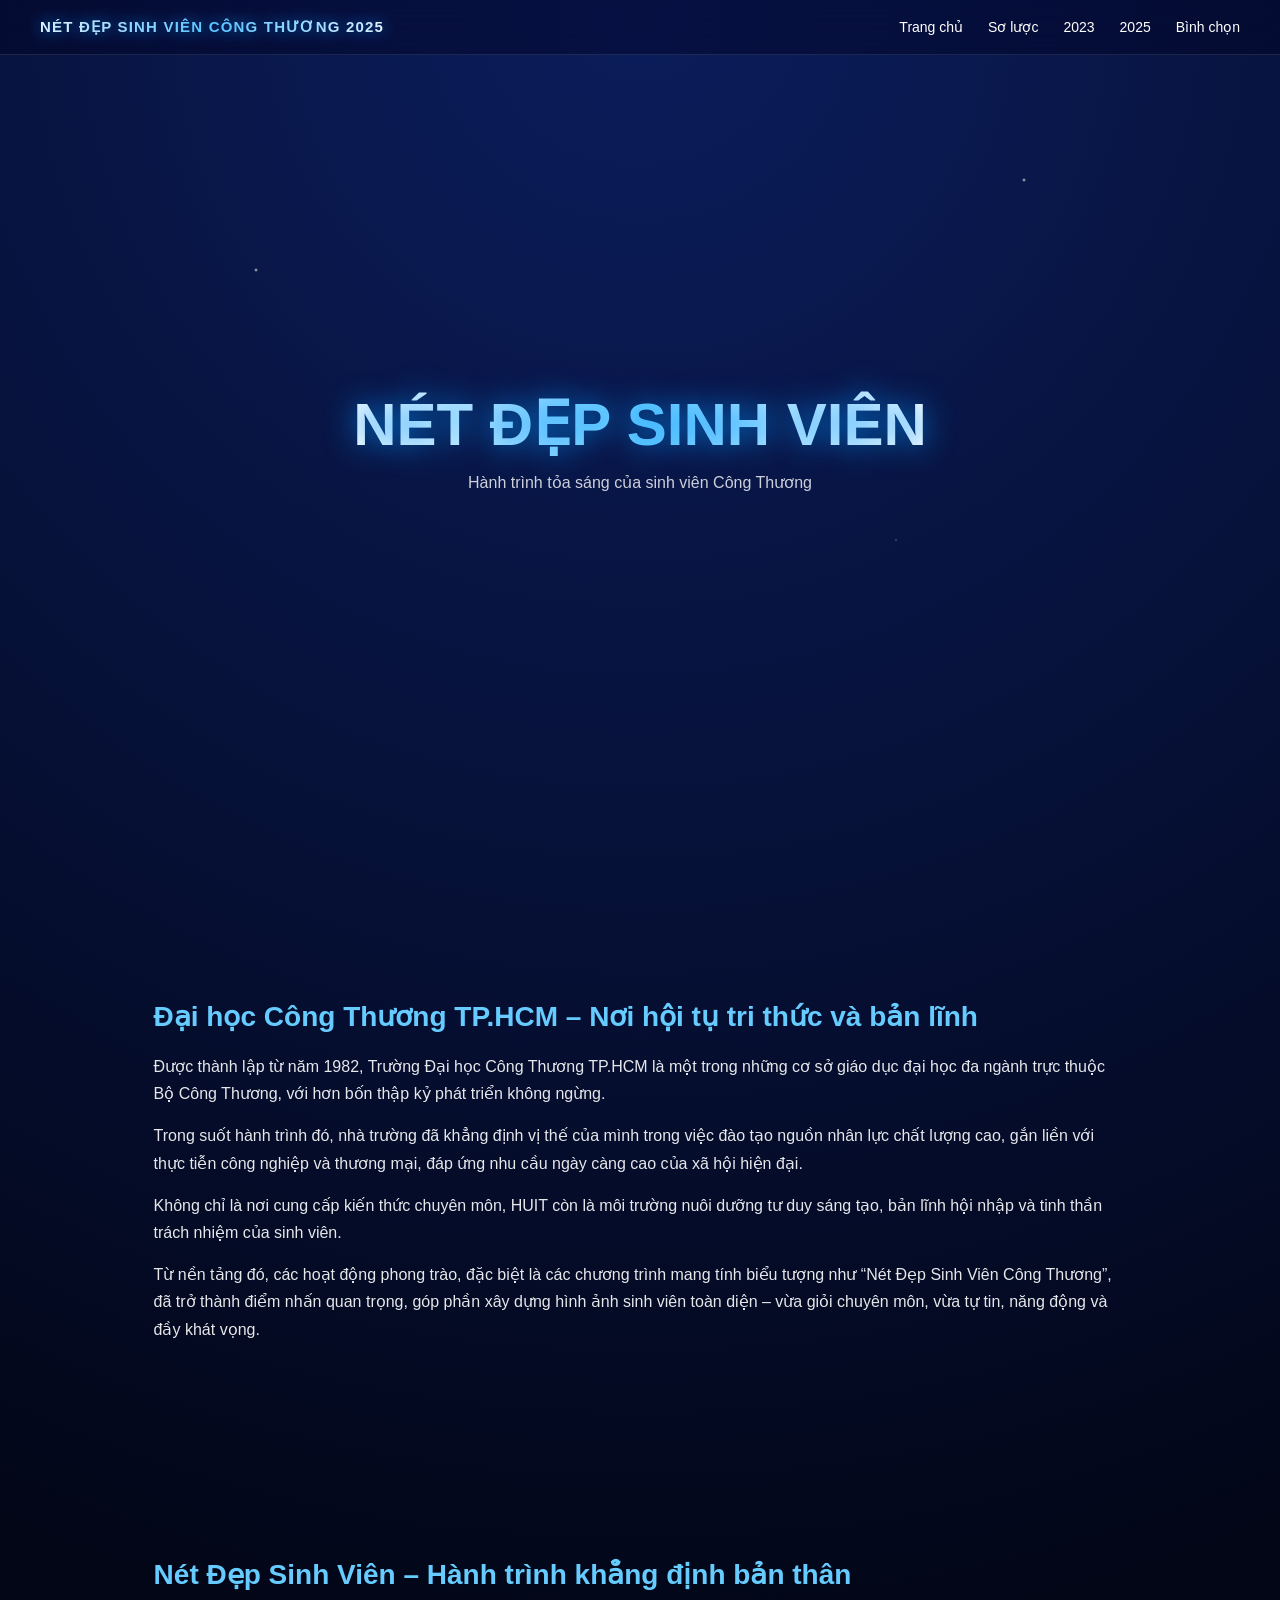
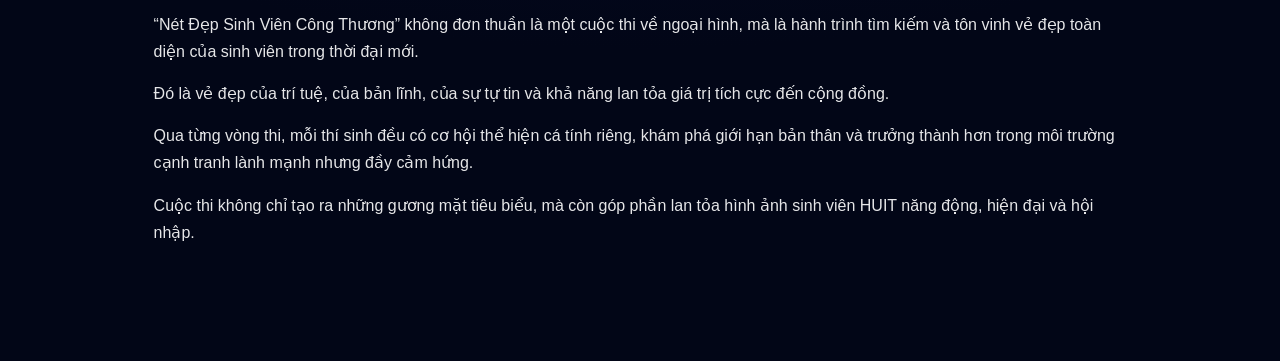
<file: index.html>
<!DOCTYPE html>
<html lang="vi">
<head>
<meta charset="UTF-8">
<meta name="viewport" content="width=device-width, initial-scale=1.0">
<title>Trang chủ</title>

<link rel="stylesheet" href="assets/css/style.css">
</head>

<body>

<nav class="navbar">

<!-- LEFT: BRAND -->
<div class="nav-brand">
NÉT ĐẸP SINH VIÊN CÔNG THƯƠNG 2025
</div>

<!-- RIGHT: MENU -->
<div class="nav-menu">
<a href="index.html">Trang chủ</a>
<a href="overview.html">Sơ lược</a>
<a href="review2023.html">2023</a>
<a href="contest2025.html">2025</a>
<a href="vote.html">Bình chọn</a>
</div>

</nav>

<section class="hero">
<h1>NÉT ĐẸP SINH VIÊN</h1>
<p>Hành trình tỏa sáng của sinh viên Công Thương</p>
</section>

<!-- GIỚI THIỆU TRƯỜNG -->
<section>
<h2>Đại học Công Thương TP.HCM – Nơi hội tụ tri thức và bản lĩnh</h2>

<p>
Được thành lập từ năm 1982, Trường Đại học Công Thương TP.HCM là một trong những cơ sở giáo dục đại học đa ngành trực thuộc Bộ Công Thương, với hơn bốn thập kỷ phát triển không ngừng.
</p>

<p>
Trong suốt hành trình đó, nhà trường đã khẳng định vị thế của mình trong việc đào tạo nguồn nhân lực chất lượng cao, gắn liền với thực tiễn công nghiệp và thương mại, đáp ứng nhu cầu ngày càng cao của xã hội hiện đại.
</p>

<p>
Không chỉ là nơi cung cấp kiến thức chuyên môn, HUIT còn là môi trường nuôi dưỡng tư duy sáng tạo, bản lĩnh hội nhập và tinh thần trách nhiệm của sinh viên.
</p>

<p>
Từ nền tảng đó, các hoạt động phong trào, đặc biệt là các chương trình mang tính biểu tượng như “Nét Đẹp Sinh Viên Công Thương”, đã trở thành điểm nhấn quan trọng, góp phần xây dựng hình ảnh sinh viên toàn diện – vừa giỏi chuyên môn, vừa tự tin, năng động và đầy khát vọng.
</p>

</section>

<!-- GIỚI THIỆU CUỘC THI -->
<section>
<h2>Nét Đẹp Sinh Viên – Hành trình khẳng định bản thân</h2>

<p>
“Nét Đẹp Sinh Viên Công Thương” không đơn thuần là một cuộc thi về ngoại hình, mà là hành trình tìm kiếm và tôn vinh vẻ đẹp toàn diện của sinh viên trong thời đại mới.
</p>

<p>
Đó là vẻ đẹp của trí tuệ, của bản lĩnh, của sự tự tin và khả năng lan tỏa giá trị tích cực đến cộng đồng.
</p>

<p>
Qua từng vòng thi, mỗi thí sinh đều có cơ hội thể hiện cá tính riêng, khám phá giới hạn bản thân và trưởng thành hơn trong môi trường cạnh tranh lành mạnh nhưng đầy cảm hứng.
</p>

<p>
Cuộc thi không chỉ tạo ra những gương mặt tiêu biểu, mà còn góp phần lan tỏa hình ảnh sinh viên HUIT năng động, hiện đại và hội nhập.
</p>

</section>

<script src="assets/js/main.js"></script>
</body>
</html>
</file>
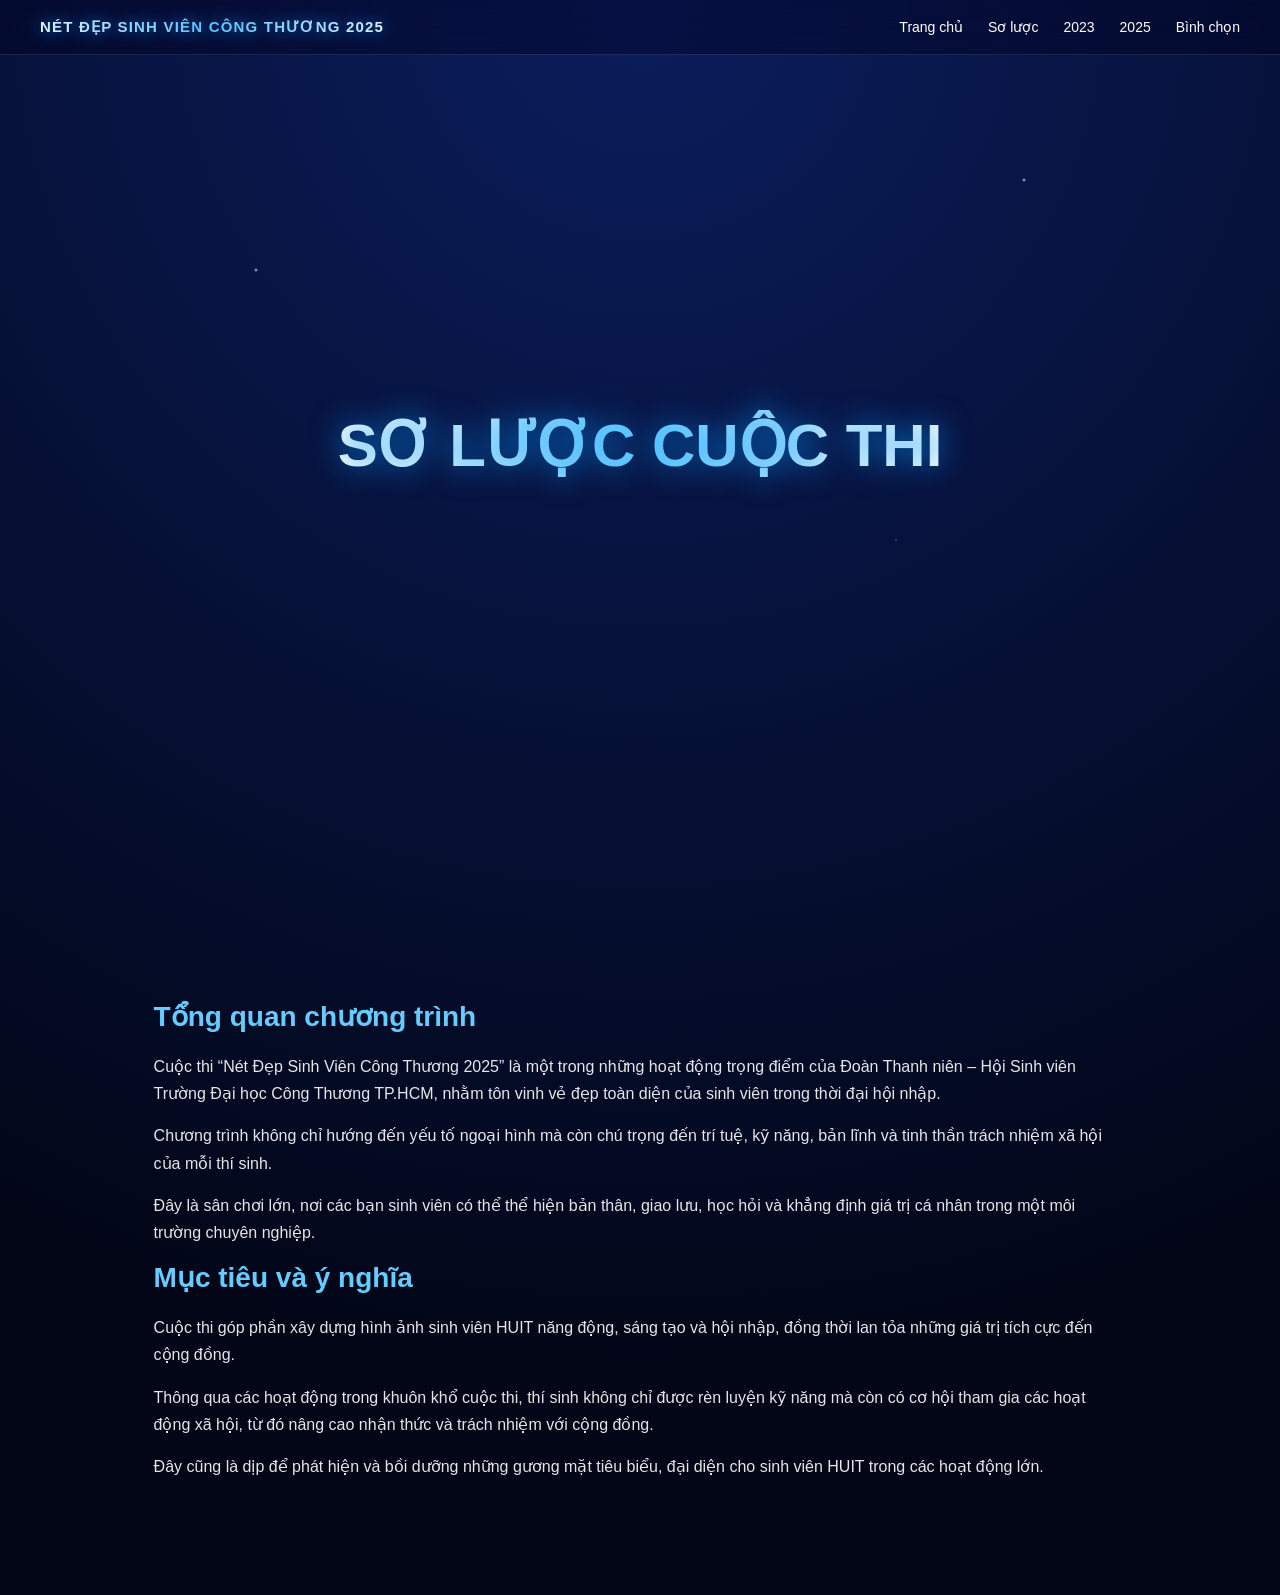
<file: overview.html>
<!DOCTYPE html>
<html lang="vi">
<head>
<meta charset="UTF-8">
<meta name="viewport" content="width=device-width, initial-scale=1.0">
<title>Sơ lược</title>

<link rel="stylesheet" href="assets/css/style.css">
</head>

<body>
<nav class="navbar">

<!-- LEFT: BRAND -->
<div class="nav-brand">
NÉT ĐẸP SINH VIÊN CÔNG THƯƠNG 2025
</div>

<!-- RIGHT: MENU -->
<div class="nav-menu">
<a href="index.html">Trang chủ</a>
<a href="overview.html">Sơ lược</a>
<a href="review2023.html">2023</a>
<a href="contest2025.html">2025</a>
<a href="vote.html">Bình chọn</a>
</div>

</nav>

<section class="hero">
<h1>SƠ LƯỢC CUỘC THI</h1>
</section>

<section>
<h2>Tổng quan chương trình</h2>

<p>
Cuộc thi “Nét Đẹp Sinh Viên Công Thương 2025” là một trong những hoạt động trọng điểm của Đoàn Thanh niên – Hội Sinh viên Trường Đại học Công Thương TP.HCM, nhằm tôn vinh vẻ đẹp toàn diện của sinh viên trong thời đại hội nhập.
</p>

<p>
Chương trình không chỉ hướng đến yếu tố ngoại hình mà còn chú trọng đến trí tuệ, kỹ năng, bản lĩnh và tinh thần trách nhiệm xã hội của mỗi thí sinh.
</p>

<p>
Đây là sân chơi lớn, nơi các bạn sinh viên có thể thể hiện bản thân, giao lưu, học hỏi và khẳng định giá trị cá nhân trong một môi trường chuyên nghiệp.
</p>

<h2>Mục tiêu và ý nghĩa</h2>

<p>
Cuộc thi góp phần xây dựng hình ảnh sinh viên HUIT năng động, sáng tạo và hội nhập, đồng thời lan tỏa những giá trị tích cực đến cộng đồng.
</p>

<p>
Thông qua các hoạt động trong khuôn khổ cuộc thi, thí sinh không chỉ được rèn luyện kỹ năng mà còn có cơ hội tham gia các hoạt động xã hội, từ đó nâng cao nhận thức và trách nhiệm với cộng đồng.
</p>

<p>
Đây cũng là dịp để phát hiện và bồi dưỡng những gương mặt tiêu biểu, đại diện cho sinh viên HUIT trong các hoạt động lớn.
</p>

</section>

<script src="assets/js/main.js"></script>
</body>
</html>
</file>
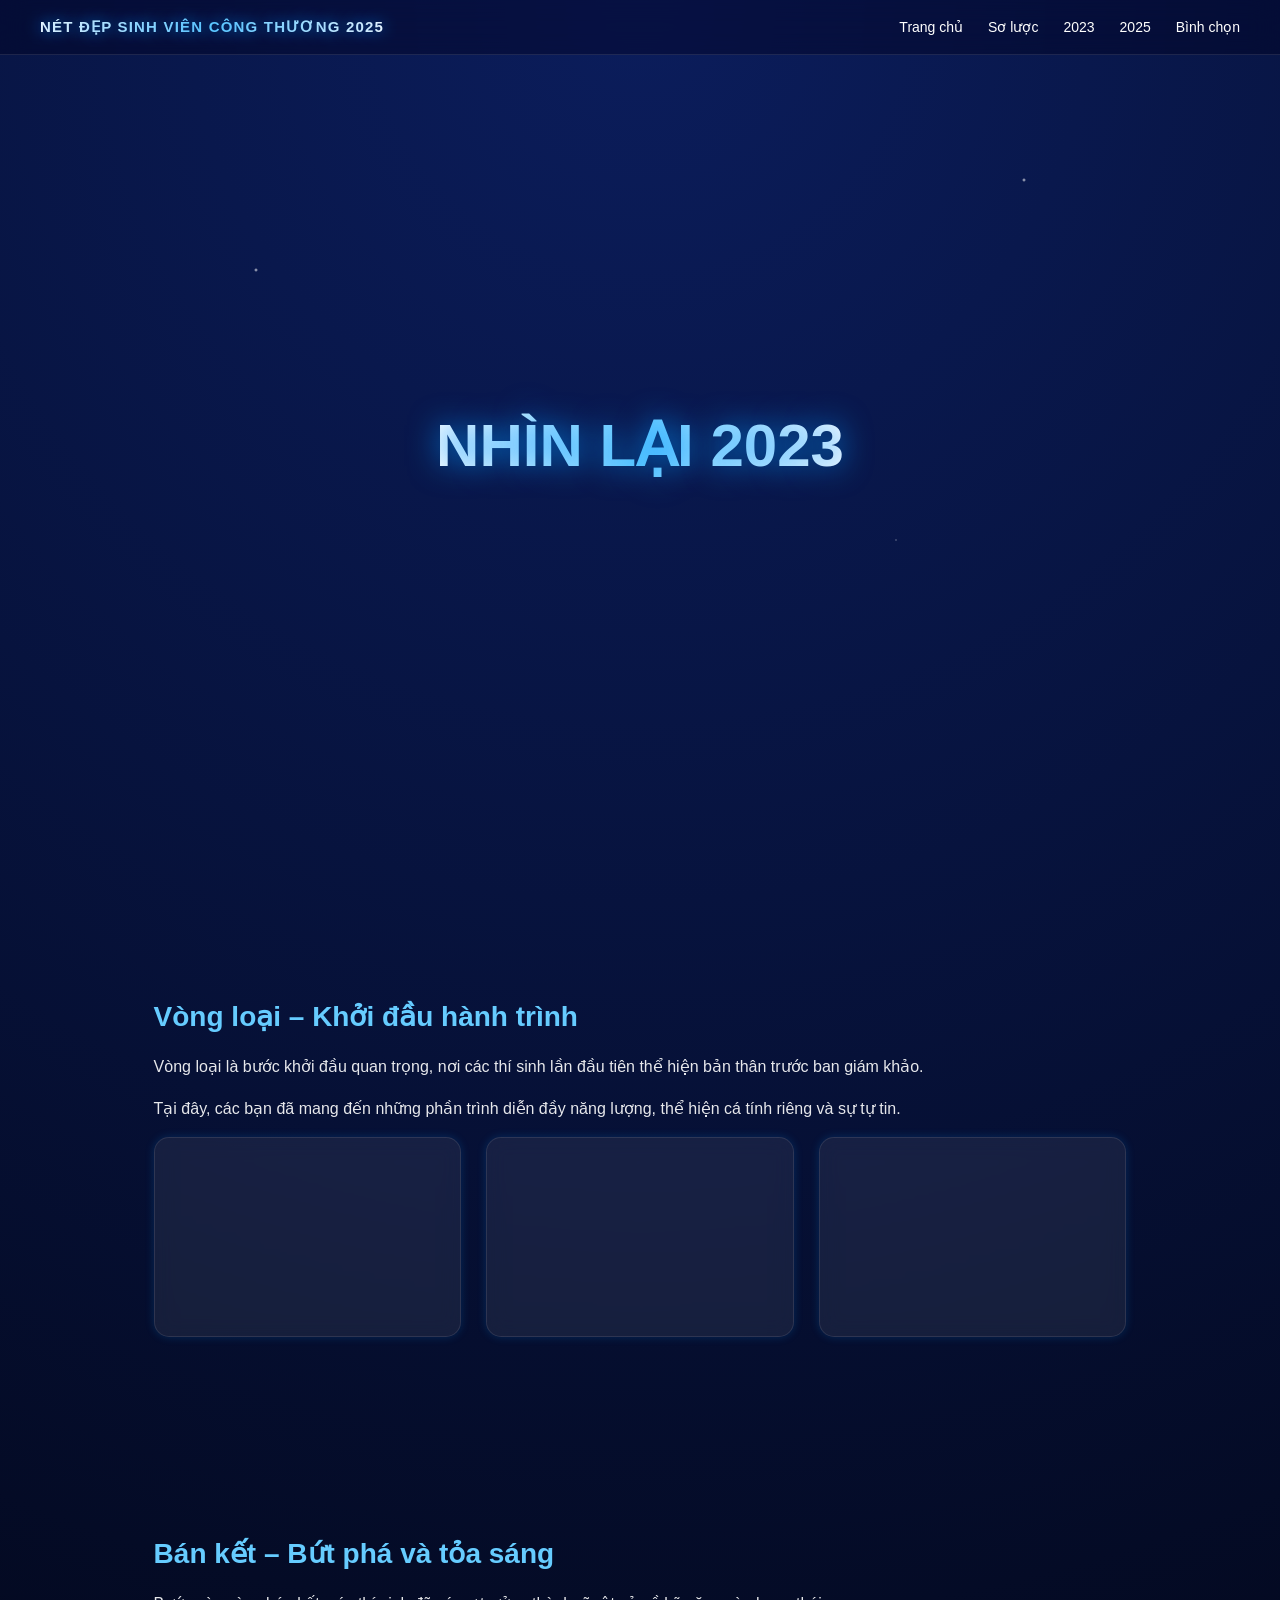
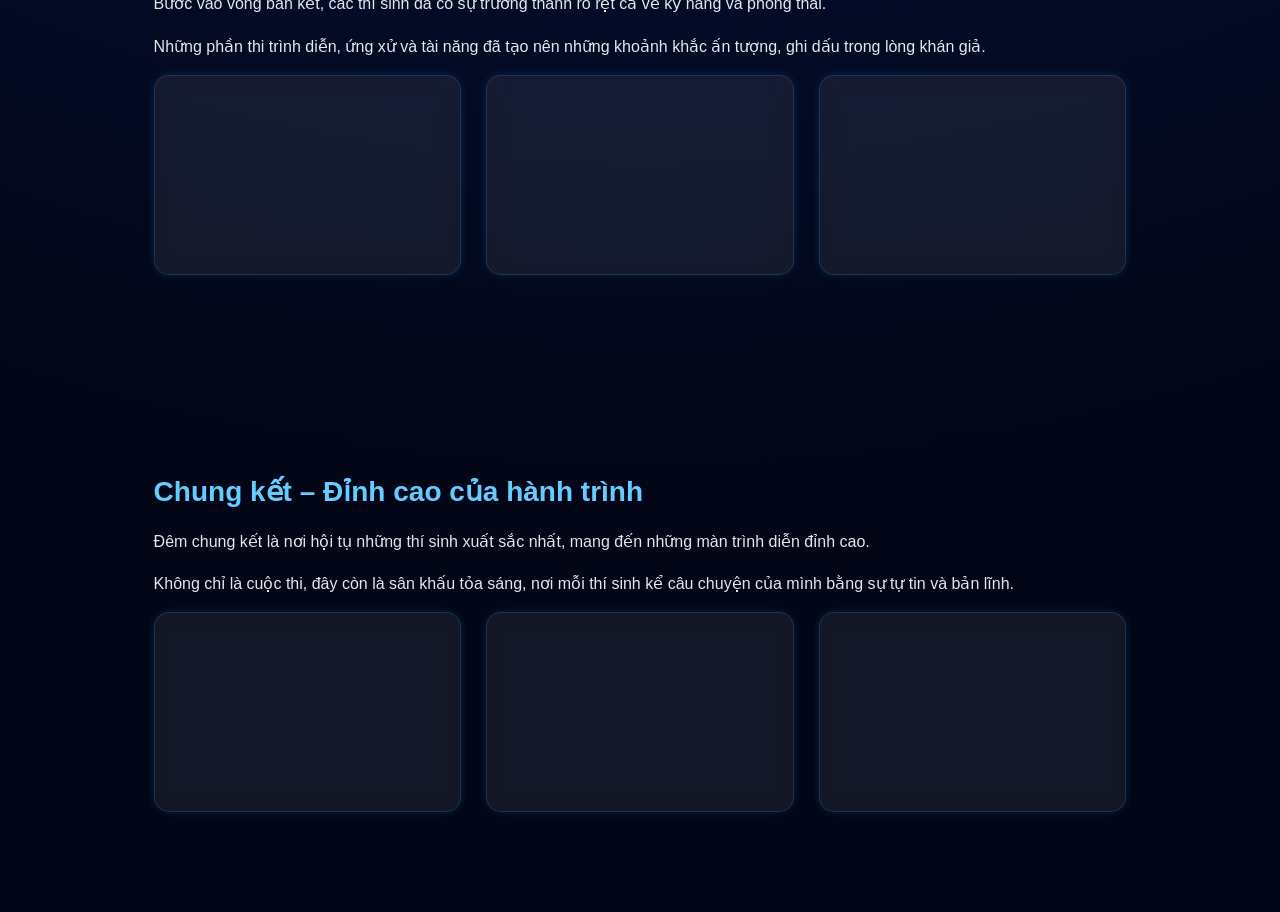
<file: review2023.html>
<!DOCTYPE html>
<html lang="vi">
<head>
<meta charset="UTF-8">
<meta name="viewport" content="width=device-width, initial-scale=1.0">
<title>2023</title>

<link rel="stylesheet" href="assets/css/style.css">
</head>

<body>

<nav class="navbar">

<!-- LEFT: BRAND -->
<div class="nav-brand">
NÉT ĐẸP SINH VIÊN CÔNG THƯƠNG 2025
</div>

<!-- RIGHT: MENU -->
<div class="nav-menu">
<a href="index.html">Trang chủ</a>
<a href="overview.html">Sơ lược</a>
<a href="review2023.html">2023</a>
<a href="contest2025.html">2025</a>
<a href="vote.html">Bình chọn</a>
</div>

</nav>

<section class="hero">
<h1>NHÌN LẠI 2023</h1>
</section>

<!-- VÒNG LOẠI -->
<section>
<h2>Vòng loại – Khởi đầu hành trình</h2>

<p>
Vòng loại là bước khởi đầu quan trọng, nơi các thí sinh lần đầu tiên thể hiện bản thân trước ban giám khảo.
</p>

<p>
Tại đây, các bạn đã mang đến những phần trình diễn đầy năng lượng, thể hiện cá tính riêng và sự tự tin.
</p>

<div class="grid">
<div class="card" style="height:200px"></div>
<div class="card" style="height:200px"></div>
<div class="card" style="height:200px"></div>
</div>

</section>

<!-- BÁN KẾT -->
<section>
<h2>Bán kết – Bứt phá và tỏa sáng</h2>

<p>
Bước vào vòng bán kết, các thí sinh đã có sự trưởng thành rõ rệt cả về kỹ năng và phong thái.
</p>

<p>
Những phần thi trình diễn, ứng xử và tài năng đã tạo nên những khoảnh khắc ấn tượng, ghi dấu trong lòng khán giả.
</p>

<div class="grid">
<div class="card" style="height:200px"></div>
<div class="card" style="height:200px"></div>
<div class="card" style="height:200px"></div>
</div>

</section>

<!-- CHUNG KẾT -->
<section>
<h2>Chung kết – Đỉnh cao của hành trình</h2>

<p>
Đêm chung kết là nơi hội tụ những thí sinh xuất sắc nhất, mang đến những màn trình diễn đỉnh cao.
</p>

<p>
Không chỉ là cuộc thi, đây còn là sân khấu tỏa sáng, nơi mỗi thí sinh kể câu chuyện của mình bằng sự tự tin và bản lĩnh.
</p>

<div class="grid">
<div class="card" style="height:200px"></div>
<div class="card" style="height:200px"></div>
<div class="card" style="height:200px"></div>
</div>

</section>

<script src="assets/js/main.js"></script>
</body>
</html>
</file>
<file: assets/css/style.css>
/* ================= RESET ================= */
*{
margin:0;
padding:0;
box-sizing:border-box;
}

body{
font-family:'Montserrat',sans-serif;
color:white;
overflow-x:hidden;

/* BACKGROUND XANH LUNG LINH */
background: radial-gradient(circle at top, #0b1d5c, #020617 80%);
}

/* ===== STAR EFFECT ===== */
body::before{
content:"";
position:fixed;
top:0;
left:0;
width:100%;
height:100%;
background-image:
radial-gradient(2px 2px at 20% 30%, rgba(255,255,255,0.8), transparent),
radial-gradient(1px 1px at 70% 60%, rgba(255,255,255,0.6), transparent),
radial-gradient(2px 2px at 80% 20%, rgba(255,255,255,0.8), transparent);
animation:sparkle 6s infinite linear;
z-index:-1;
}

@keyframes sparkle{
0%{opacity:0.4}
50%{opacity:1}
100%{opacity:0.4}
}

/* ===== GLOW LIGHT ===== */
body::after{
content:"";
position:fixed;
width:100%;
height:100%;
background: radial-gradient(circle at center, rgba(0,100,255,0.15), transparent 70%);
animation:glowMove 10s infinite alternate;
z-index:-2;
}

@keyframes glowMove{
0%{transform:translateY(-20px)}
100%{transform:translateY(20px)}
}

/* ================= NAVBAR ================= */
.navbar{
position:fixed;
top:0;
left:0;
width:100%;
display:flex;
justify-content:space-between;
align-items:center;
padding:18px 40px;
z-index:1000;

background:rgba(0,0,30,0.4);
backdrop-filter:blur(14px);
border-bottom:1px solid rgba(255,255,255,0.1);
}

/* BRAND */
.nav-brand{
font-size:15px;
font-weight:bold;
letter-spacing:1.2px;
background:linear-gradient(90deg,#fff,#66ccff,#fff);
-webkit-background-clip:text;
color:transparent;
text-shadow:0 0 15px rgba(0,150,255,0.8);
}

/* MENU */
.nav-menu{
display:flex;
gap:25px;
}

.nav-menu a{
color:white;
text-decoration:none;
font-size:14px;
position:relative;
transition:0.3s;
white-space:nowrap;
}

.nav-menu a:hover{
color:#66ccff;
text-shadow:0 0 10px #66ccff;
}

/* UNDERLINE */
.nav-menu a::after{
content:"";
position:absolute;
bottom:-6px;
left:0;
width:0%;
height:2px;
background:#66ccff;
transition:0.3s;
}
.nav-menu a:hover::after{
width:100%;
}

/* LIGHT SWEEP */
.navbar::after{
content:"";
position:absolute;
top:0;
left:-100%;
width:100%;
height:100%;
background:linear-gradient(120deg,transparent,rgba(255,255,255,0.2),transparent);
animation:navLight 6s infinite;
}
@keyframes navLight{
0%{left:-100%}
100%{left:100%}
}

/* ================= HERO ================= */
.hero{
height:100vh;
display:flex;
flex-direction:column;
justify-content:center;
align-items:center;
text-align:center;
padding:0 20px;
}

.hero h1{
font-size:60px;
background:linear-gradient(90deg,#fff,#66ccff,#fff);
-webkit-background-clip:text;
color:transparent;
text-shadow:0 0 30px rgba(0,150,255,0.8);
margin-bottom:10px;
}

.hero p{
opacity:0.8;
}

/* ================= SECTION ================= */
section{
padding:100px 12%;
}

h2{
font-size:28px;
margin-bottom:20px;
color:#66ccff;
}

p{
line-height:1.7;
margin-bottom:15px;
opacity:0.9;
}

/* ================= GRID ================= */
.grid{
display:grid;
grid-template-columns:repeat(auto-fit,minmax(250px,1fr));
gap:25px;
}

/* ================= CARD ================= */
.card{
background:rgba(255,255,255,0.07);
backdrop-filter:blur(10px);
border:1px solid rgba(255,255,255,0.1);
padding:20px;
border-radius:15px;
transition:0.4s;
cursor:pointer;
box-shadow:0 0 10px rgba(0,150,255,0.2);
}

.card:hover{
transform:translateY(-8px) scale(1.03);
box-shadow:0 0 25px rgba(0,150,255,0.6);
}

.card img{
width:100%;
border-radius:10px;
margin-bottom:10px;
}

/* ================= BUTTON ================= */
button{
padding:10px 18px;
border:none;
border-radius:20px;
background:linear-gradient(90deg,#00aaff,#66ccff);
color:white;
cursor:pointer;
transition:0.3s;
}

button:hover{
transform:scale(1.1);
box-shadow:0 0 15px #66ccff;
}

/* ================= MODAL ================= */
.modal{
position:fixed;
top:0;
left:0;
width:100%;
height:100%;
display:none;
justify-content:center;
align-items:center;
background:rgba(0,0,0,0.85);
z-index:999;
}

.modal-content{
background:rgba(0,0,20,0.95);
padding:25px;
border-radius:15px;
width:90%;
max-width:400px;
text-align:center;
box-shadow:0 0 30px rgba(0,150,255,0.6);
}

/* ================= SCROLL ANIMATION ================= */
.fade{
opacity:0;
transform:translateY(50px);
transition:1s;
}
.fade.show{
opacity:1;
transform:translateY(0);
}

/* ================= CURSOR ================= */
.cursor{
width:10px;
height:10px;
background:#66ccff;
position:fixed;
border-radius:50%;
pointer-events:none;
box-shadow:0 0 20px #66ccff;
z-index:9999;
}

/* ================= MOBILE ================= */
@media(max-width:768px){

/* NAV */
.navbar{
flex-direction:column;
gap:8px;
padding:10px;
}

.nav-brand{
font-size:12px;
text-align:center;
}

.nav-menu{
flex-wrap:wrap;
justify-content:center;
gap:10px;
}

.nav-menu a{
font-size:12px;
}

/* HERO */
.hero{
height:60vh;
padding:80px 15px 40px;
}

.hero h1{
font-size:28px;
}

/* SECTION */
section{
padding:50px 16px;
}

h2{
font-size:20px;
}

/* GRID */
.grid{
grid-template-columns:repeat(2,1fr);
gap:12px;
}

/* CARD */
.card{
padding:12px;
}

/* TEXT */
p{
font-size:14px;
}

/* BUTTON */
button{
font-size:12px;
padding:6px 10px;
}
}
</file>
